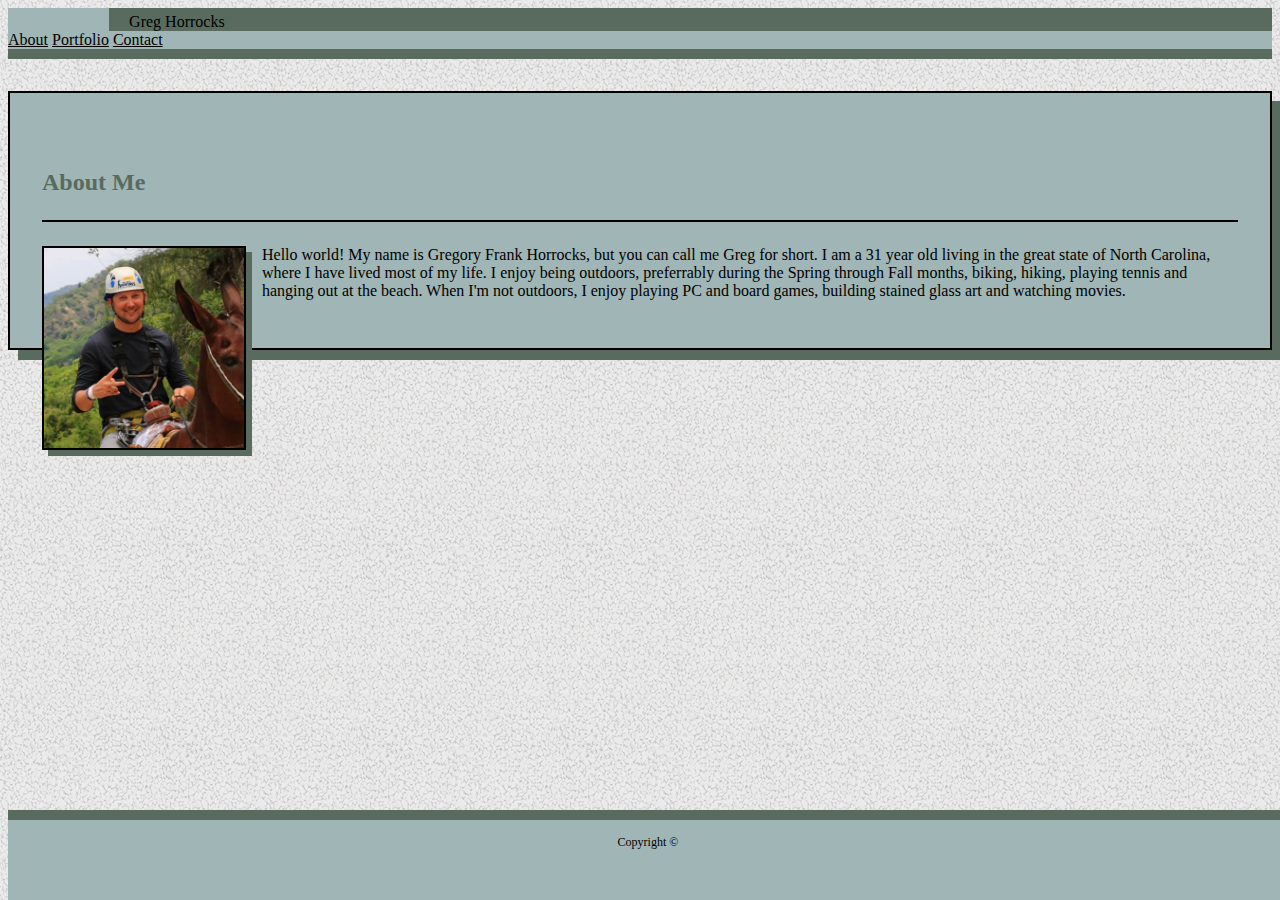
<file: index.html>
<!DOCTYPE html>
<html>

<head>
    <meta charset="utf-8">
    <meta http-equiv="X-UA-Compatible" content="IE=edge">
    <title>About Me</title>
    <meta name="viewport" content="width=device-width, initial-scale=1">
    <!-- <link rel="stylesheet" type="text/css" media="screen" href="main.css"> -->
    <link rel="stylesheet" href="https://stackpath.bootstrapcdn.com/bootstrap/4.3.0/css/bootstrap.min.css"
        integrity="sha384-PDle/QlgIONtM1aqA2Qemk5gPOE7wFq8+Em+G/hmo5Iq0CCmYZLv3fVRDJ4MMwEA" crossorigin="anonymous">
    <link rel="stylesheet" type="text/css" href="css/style.css">
</head>

<body>
    <nav class="nav flex-row">
        <div class="flex-md text-center navbar-brand myName" href="#">Greg Horrocks</div>

        <div class="flex-fill"></div>
        <div class="flex-fill"></div>

        <a class="flex-md-fill text-center col-xs-4 nav-link"
            href="#">About</a>
        <a class="flex-md-fill text-center col-xs-4 nav-link"
            href="portfolio.html">Portfolio</a>
        <a class="flex-md-fill text-center col-xs-4 nav-link"
            href="contact.html">Contact</a>
    </nav>

    <div class="container">
        <div class="row">
            <div class="col-12">
                <h2>About Me</h2>
            </div>

        </div>
        <div class="row justify-content-center">
            <div class="col-xs-12 col-sm-12 col-md-12 col-lg-12">
                <img src="images/ProfilePic.png" height="200" width="200">

                <p class="lead">Hello world! My name is Gregory Frank Horrocks, but you can call me Greg for short. I am
                    a 31 year old living in the great state of North Carolina, where I have lived most of my life. I
                    enjoy being outdoors, preferrably during the Spring through Fall months, biking, hiking, playing
                    tennis and hanging out at the beach. When I'm not outdoors, I enjoy playing PC and board games,
                    building stained glass art and watching movies.
                </p>

            </div>
        </div>
    </div>

    <footer>
        <div>
            Copyright &copy;
        </div>
    </footer>

</body>

</html>
</file>
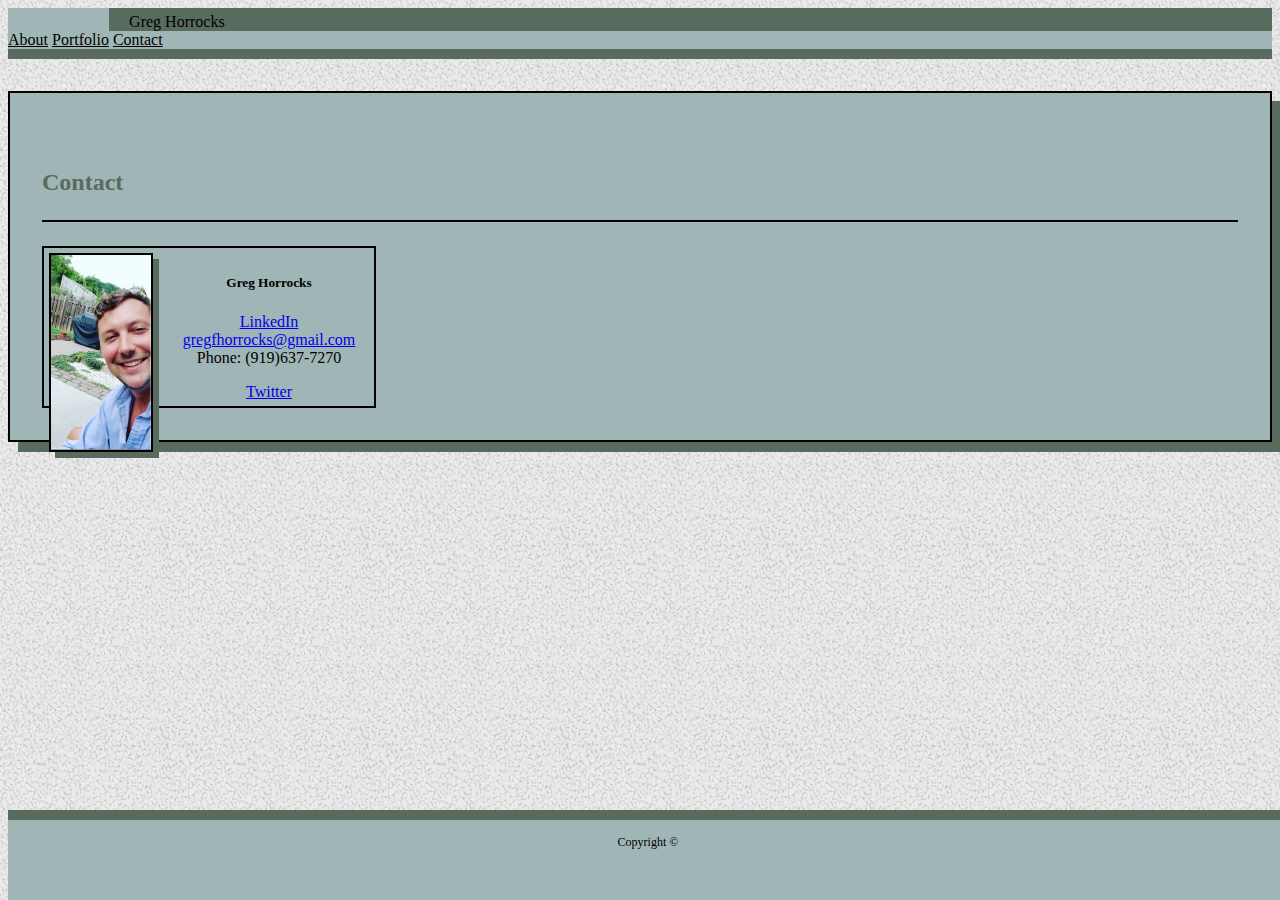
<file: contact.html>
<!DOCTYPE html>
<html>

<head>
    <meta charset="utf-8">
    <meta http-equiv="X-UA-Compatible" content="IE=edge">
    <title>Contact</title>
    <meta name="viewport" content="width=device-width, initial-scale=1">
    <!-- <link rel="stylesheet" type="text/css" media="screen" href="main.css"> -->
    <link rel="stylesheet" href="https://stackpath.bootstrapcdn.com/bootstrap/4.3.0/css/bootstrap.min.css"
        integrity="sha384-PDle/QlgIONtM1aqA2Qemk5gPOE7wFq8+Em+G/hmo5Iq0CCmYZLv3fVRDJ4MMwEA" crossorigin="anonymous">
    <link rel="stylesheet" type="text/css" href="css/style.css">
</head>

<body>
    <nav class="nav flex-row">
        <div class="flex-md text-center navbar-brand myName" href="#">Greg Horrocks</div>

        <div class="flex-fill"></div>
        <div class="flex-fill"></div>

        <a class="flex-md-fill text-center col-xs-4 nav-link" href="index.html">About</a>
        <a class="flex-md-fill text-center col-xs-4 nav-link" href="portfolio.html">Portfolio</a>
        <a class="flex-md-fill text-center col-xs-4 nav-link" href="#">Contact</a>
    </nav>

    <div class="container">
        <div class="row">
            <div class="col-12">
                <h2>Contact</h2>
            </div>

        </div>
        <div class="row">
            <div class="card col-6 align-self-center offset-3"
                style="width: 20rem; align-items: center; text-align: center; padding: 5px; border-style: solid; border-width: 2px; border-color: #000000;">
                <img class="card-img-top" src="./images/me2.png" style="width: 100px" alt="Card image cap">
                <div class="card-body">
                    <h5 class="card-title">Greg Horrocks</h5>
                    <p class="card-text"><a href="https://www.linkedin.com/in/gregory-horrocks-3271ab61/" target="_blank">LinkedIn</a></br>
                        <a href="mailto:gregfhorrocks@gmail.com">gregfhorrocks@gmail.com</a></br>
                        Phone: (919)637-7270</p>
                    <a href="https://twitter.com/Greg_Horrocks87" target="_blank">Twitter</a>
                </div>
            </div>
        </div>

    </div>

    <footer>
        <div>
            Copyright &copy;
        </div>
    </footer>

</body>

</html>
</file>
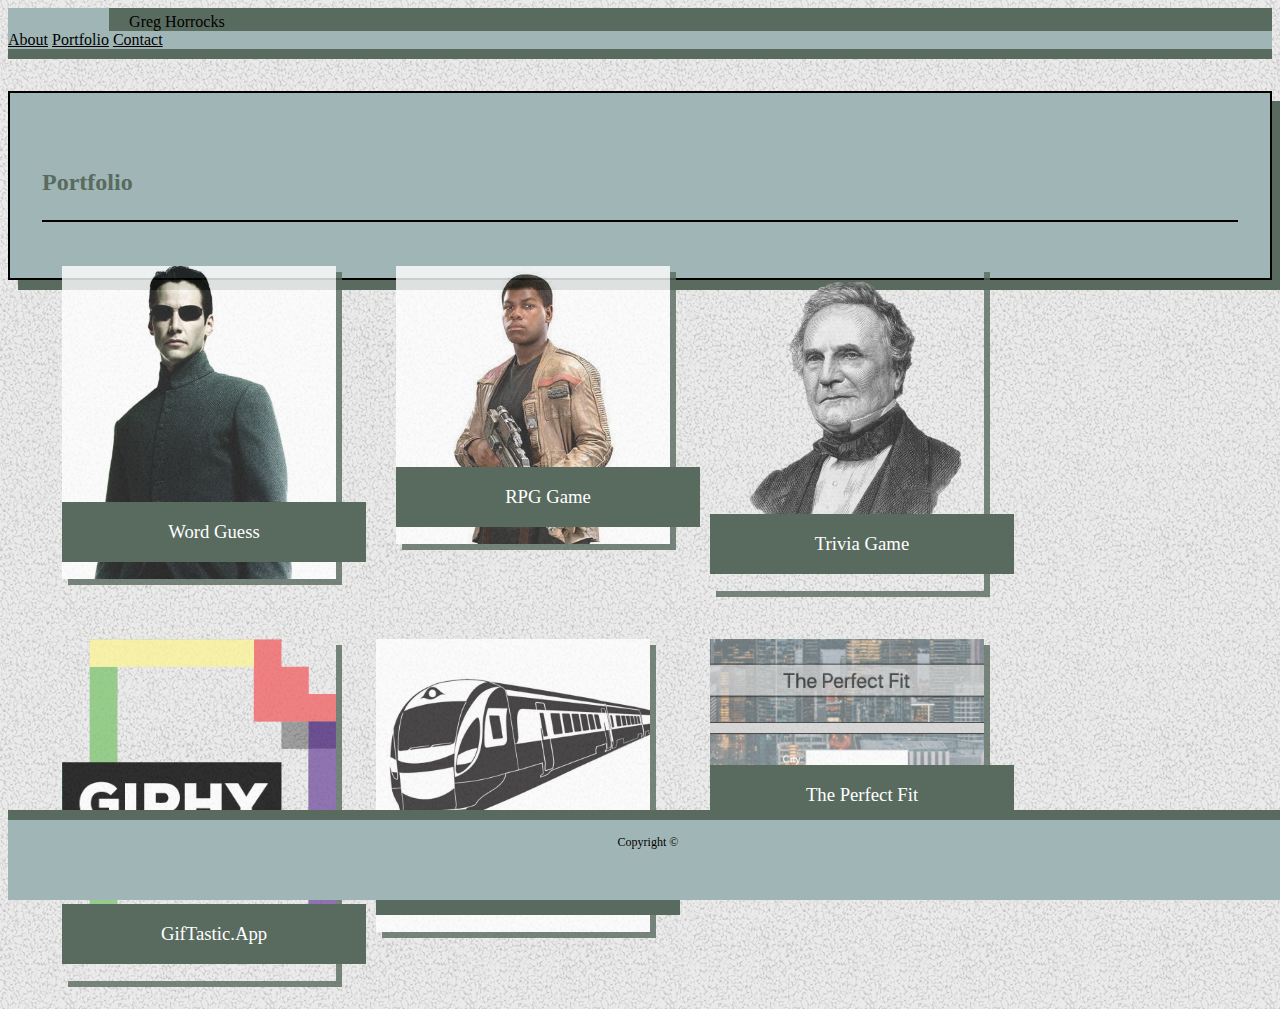
<file: portfolio.html>
<!DOCTYPE html>
<html>

<head>
    <meta charset="utf-8">
    <meta http-equiv="X-UA-Compatible" content="IE=edge">
    <title>Portfolio</title>
    <meta name="viewport" content="width=device-width, initial-scale=1">
    <!-- <link rel="stylesheet" type="text/css" media="screen" href="main.css"> -->
    <link rel="stylesheet" href="https://stackpath.bootstrapcdn.com/bootstrap/4.3.0/css/bootstrap.min.css"
        integrity="sha384-PDle/QlgIONtM1aqA2Qemk5gPOE7wFq8+Em+G/hmo5Iq0CCmYZLv3fVRDJ4MMwEA" crossorigin="anonymous">
    <link rel="stylesheet" type="text/css" href="css/style.css">
</head>

<body>
    <nav class="nav flex-row">
        <div class="flex-md text-center navbar-brand myName" href="#">Greg Horrocks</div>

        <div class="flex-fill"></div>
        <div class="flex-fill"></div>

        <a class="flex-md-fill text-center col-xs-4 nav-link"
            href="index.html">About</a>
        <a class="flex-md-fill text-center col-xs-4 nav-link"
            href="#">Portfolio</a>
        <a class="flex-md-fill text-center col-xs-4 nav-link"
            href="contact.html">Contact</a>
    </nav>

    <div class="container">
        <div class="row">
            <div class="col-12">
                <h2>Portfolio</h2>
            </div>
            <div class="work">
                <a href="https://gfhorrocks.github.io/Word-Guess-Game/"><img src="images/neo.png" alt="Word Guess">

                <h3>Word Guess</h3></a>
            </div>
            <div class="work">
                <a href="https://gfhorrocks.github.io/Star-Wars-RPG/"><img src="images/StarWars.png" alt="RPG Game">

                <h3>RPG Game</h3></a>
            </div>
            <div class="work">
                <a href="https://gfhorrocks.github.io/TriviaGame/"><img src="images/charlesbabbage.png" alt="Trivia Game">

                <h3>Trivia Game</h3></a>
            </div>
            <div class="work">
                <a href="https://gfhorrocks.github.io/GifTastic/"><img src="images/giphy.png" alt="GifTasic.App">

                <h3>GifTastic.App</h3></a>
            </div>
            <div class="work">
                <a href="https://gfhorrocks.github.io/TrainScheduler/"><img src="images/train.png" alt="Train Scheduler">

                <h3>Train Scheduler</h3></a>
            </div>

            <div class="work">
                <a href="https://gfhorrocks.github.io/ThePerfectFit/"><img src="images/TPF.png" alt="ThePerfectFit">

                <h3>The Perfect Fit</h3></a>
            </div>
            <!-- <div class="work">
                <img src="images/technics-q-c-640-480-9.jpg" alt="Coming Soon">

                <h3>Coming Soon</h3>
            </div> -->
        </div>

    </div>

    <footer>
        <div>
            Copyright &copy;
        </div>
    </footer>

</body>

</html>
</file>
<file: css/style.css>
/* BODY */

body{
    background-image: url("../images/gravel.png");
}

.container{
    border-style: solid;
    border-width: 2px;
    border-color: #000000;
    padding: 2em;
    margin-top: 2em;
    margin-bottom: 4em;
    background-color: #a0b5b5;
    box-shadow: 10px 10px #596b5f;
}

h2{
    color: #596b5f;
    border-bottom-color: #000000;
    border-bottom-width: 2px;
    border-bottom-style: solid;
    padding: 1em 0em 1em 0em;
    margin-bottom: 1em;

}

/* NAVBAR */
div img{
  margin-right: 1em;
  border-style: solid;
  border-width: 2px;
  border-color: #000000;
  box-shadow: 6px 6px #596b5f;
}
.nav{
    background-color: #a0b5b5;
    border-bottom-color: #596b5f;
    border-bottom-style: solid;
    border-bottom-width: 10px;
    padding: 0px;
    width: 100%;
}

a.nav-link{
    color: #a0b5b5;
    background-color: #a0b5b5;
    text-align: center;
}

.nav-link{
  text-align: center;
}
.navbar-brand{
    color: #000000;
    background-color: #596b5f;
    padding: 0;
    margin: 0;
    padding-top: 5px;
}
.nav.flex-row a,.nav.flex-row:visited{
    
    color: #000000;
    background-color: #a0b5b5;
}

.flex-fill{
    background-color: #a0b5b5;
}

.myName{
    margin-left: 8%;
    padding-left: 20px;
    padding-right: 20px;
}

a:hover{
  color: #a0b5b5;
  background: #596b5f;
}

/* IMAGE */

img{
    float: left;
    margin-bottom: 3px;
}

/* PORTFOLIO */
.work {
    position: relative;
    float: left;
    width: 274px;
    margin: 20px 20px 25px;
    overflow: none;
  }
  
  .work:nth-child(even) {
    margin-right: 40px;
  }
  
  .work img {
    width: 100%;
    height: 100%;
    border: 0 none;
    opacity: 0.8;
  }
  .div.work.img{
    margin-left: auto;
  }
  .nav.nav.flex-row{
    justify-content: center;
  }
 a.nav-link:hover{
  color: #a0b5b5;
  background: #596b5f;
}

  
  .work h3 {
    position: absolute;
    bottom: 20px;
    width: 100%;
    padding: 15px;
    margin-bottom: 0;
    font-weight: 300;
    line-height: 30px;
    color: #ffffff;
    text-align: center;
    background: #596b5f;
    border-bottom: 0;
    display: block;
  }

  .work h4{
    text-align: center;
  }
  
  
  .auth-image {
    float: left;
    width: 200px;
    height: auto;
    margin-top: 10px;
    margin-right: 25px;
  }

/* CONTACT */

#contact-form ul {
    margin-bottom: 20px;
  }
  
  #contact-form li {
    margin-bottom: 10px;
  }
  
  label,
  input[type=text],
  input[type=email],
  textarea {
    display: block;
    width: 100%;
  }
  
  input[type=text],
  input[type=email],
  textarea {
    height: 35px;
    padding: 0 10px;
    font-size: 14px;
    border: 1px solid #dddddd;
  }
  
  textarea {
    height: 200px;
  }
  
  input[type=submit] {
    padding: 10px 30px;
    font-size: 18px;
    color: #ffffff;
    cursor: pointer;
    background: #596b5f;
    border: 0 none;
  }

/* FOOTER */

footer{
    position: fixed;
    width: 100%;
    padding: 15px 0;
    clear: both;
    font-size: 12px;
    color: #000000;
    text-align: center;
    background: #a0b5b5;
    border-top: 10px solid #596b5f;
    height: 50px;
    bottom: 0;
}

/* MEDIA QUERIES */

@media screen and (max-width: 640px){
    .myName{
        width: 100%;
        margin-left: 0;
    }
    .container{
        width: 100%;
    }

    p{
        margin: 0em 1em 0em 1em;
    }   
    img{
        width: 100%;
        height: auto;
        margin-bottom: 1em;
        align-content: center;
    }
    a{
      text-align: center;
      align-content: center;
    }
}

/* div.card{
  margin-left: 30%;
} */
</file>
